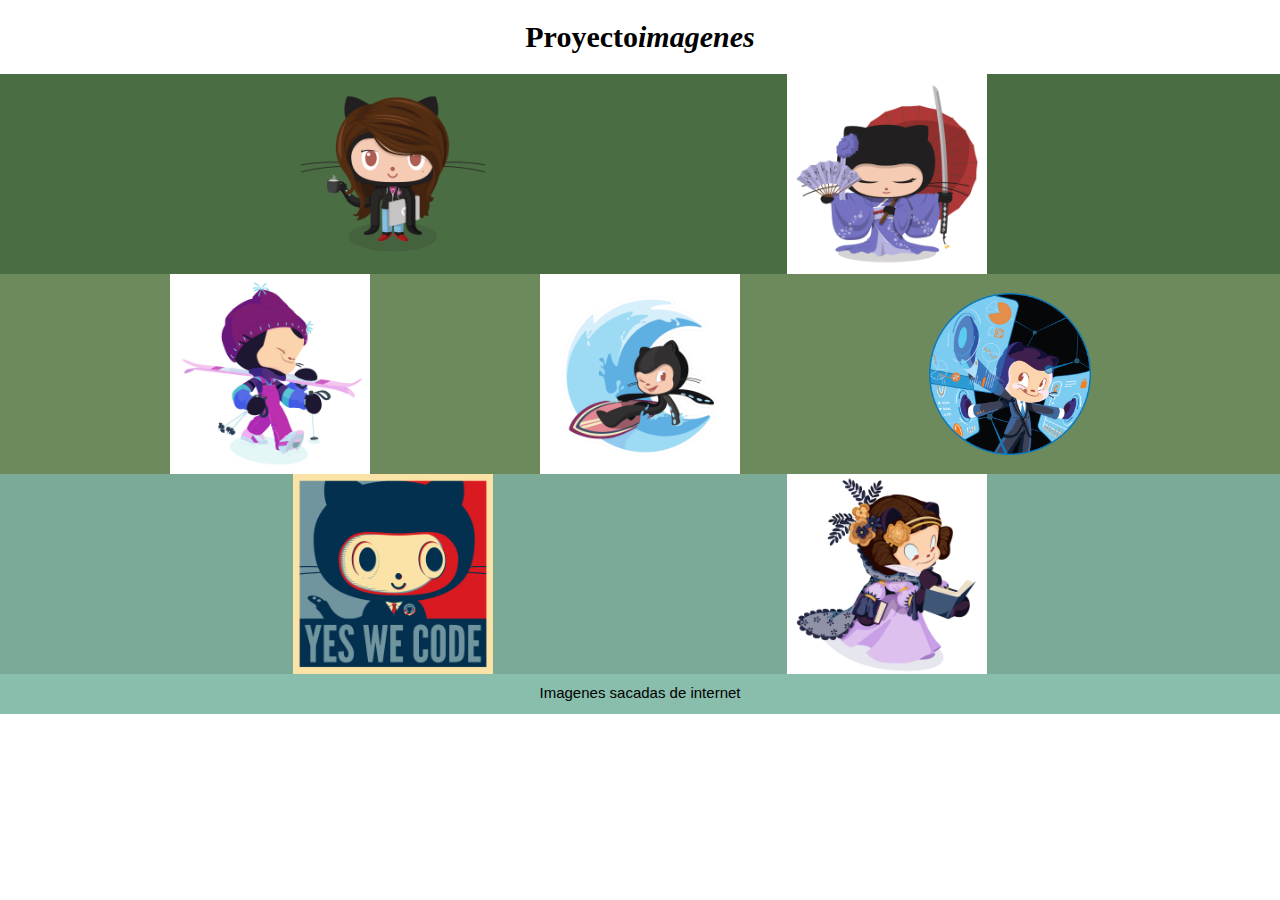
<file: HTML-CSS clases 1 semana/Tarea core flexbox/index.html>
<!DOCTYPE html>
<html lang="en">
<head>
    <meta charset="UTF-8">
    <meta name="viewport" content="width=device-width, initial-scale=1.0">
    <title>Web y fotos</title>
    <link rel="stylesheet" type="text/css" href="style.css"/>
</head>
    <body>
        <h1>
        Proyecto <span class="diferente">imagenes</span>
        </h1>
        <div class="primero">
            <img src="./../Tarea core flexbox/imagenes/Gato mujer codificadora.png" alt="imagenes">
            <img src="./../Tarea core flexbox/imagenes/Gato kimono.png" alt="imagenes"> 
        </div>
        <div class="segundo">
            <img src="./../Tarea core flexbox/imagenes/Gato nieve.jpg" alt="imagenes">
            <img src="./../Tarea core flexbox/imagenes/Gato surf.png" alt="imagenes">
            <img src="./../Tarea core flexbox/imagenes/Gato tech.png" alt="imagenes">
        </div>
            <div class="tercero">
            <img src="./../Tarea core flexbox/imagenes/Gato we code.jpg" alt="imagenes">
            <img src="./../Tarea core flexbox/imagenes/Mona princesa.jpg" alt="imagenes">
         </div>
    <footer>
        Imagenes sacadas de internet
    </footer>
    </body>
</html>
</file>
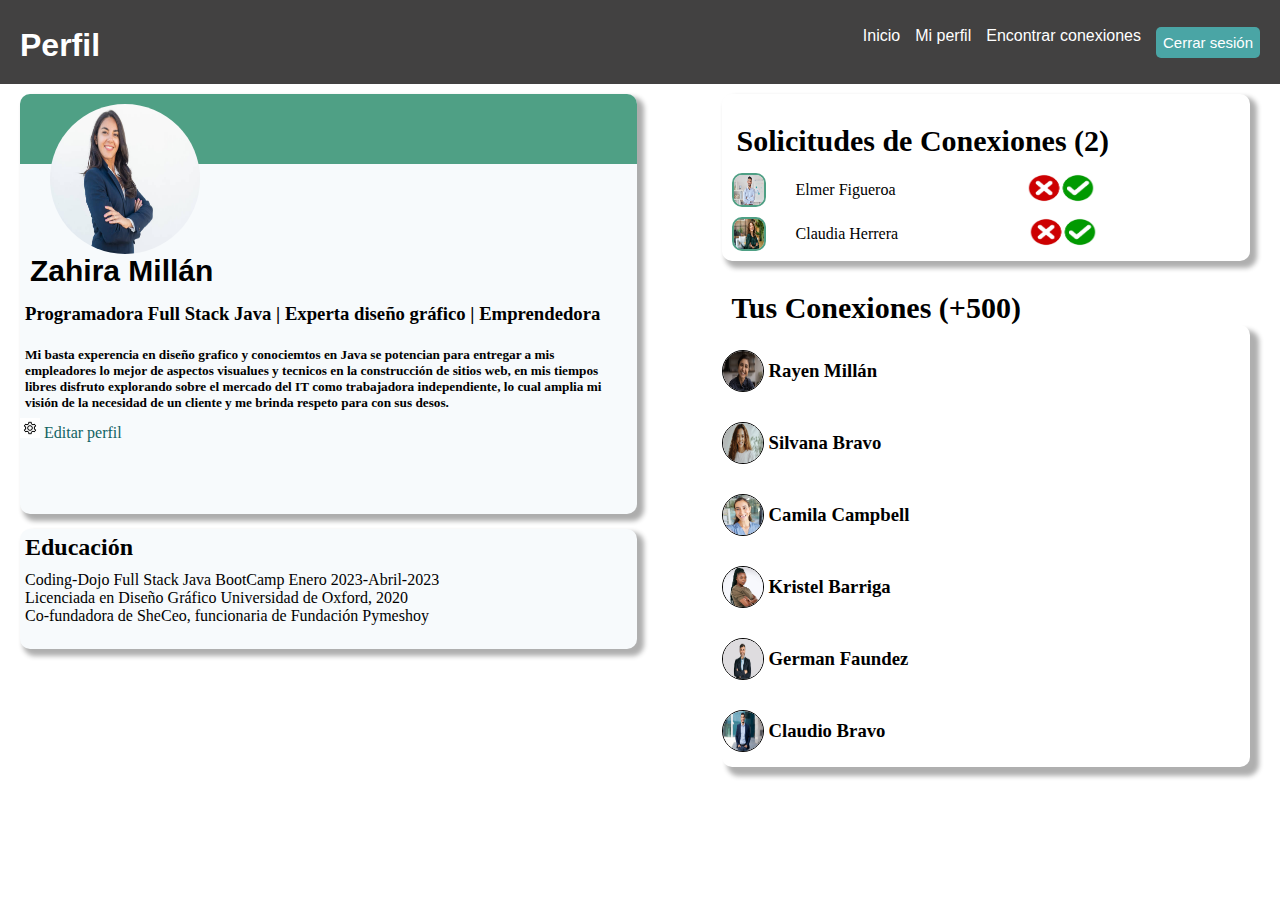
<file: HTML.CSS clases 2 semana/Tarea perfil/index.html>
<!DOCTYPE html>
<html lang="en">

  <head>
    <meta charset="UTF-8">
    <meta name="viewport" content="width=device-width, initial-scale=1.0">
    <title>Página de perfil</title>
    <link rel="stylesheet" type="text/css" href="style.css" />
  </head>

  <body>
    <nav>
      <h1 class="izquierda">Perfil</h1>
      <div class="derecha">
        <a> Inicio</a>
        <a>Mi perfil</a>
        <a>Encontrar conexiones</a>
        <button class="especial">Cerrar sesión</button>
      </div>
    </nav>
    <div class="main">
      <div class="primeracolumna">
            <div class="containeruno">
              <div class="barrita">
                <img src="./img/PerfilOficial.jpg" alt="Perfil Principal" class="fotoprincipal">
              </div>
              <h1>
                Zahira Millán
              </h1>
              <h3>
                Programadora Full Stack Java | Experta diseño gráfico | Emprendedora
              </h3>
              <h5>
                Mi basta experencia en diseño grafico y conociemtos en Java se potencian para entregar a mis empleadores lo
                mejor de aspectos visualues y tecnicos en la construcción de sitios web,
                en mis tiempos libres disfruto explorando sobre el mercado del IT como trabajadora independiente,
                lo cual amplia mi visión de la necesidad de un cliente y me brinda respeto para con sus desos.
              </h5>
              <p class="configuracióntexto">
              <img src="./img/Settings.jpg" alt="Configuración" class="tuerca">
              <a>Editar perfil</a>
              </p>
            </div> 
        <div>
            <div class="containerdos">
              <h2>Educación</h2>
              <p>Coding-Dojo Full Stack Java BootCamp Enero 2023-Abril-2023</p>
              <p>Licenciada en Diseño Gráfico Universidad de Oxford, 2020</p>
              <p>Co-fundadora de SheCeo, funcionaria de Fundación Pymeshoy</p>
            </div>
        </div> 
      </div>  
      <div class="segundacolumna">
        <div class="Solicitudes">
          <h1>
            Solicitudes de Conexiones (2)
          </h1>
          <div class="soli">
            <div class="lineuno">
            <img src="./img/Foto derecha 1.jpg" alt="perfil 1" class="fotoderecha">
            <span class="textito">Elmer Figueroa</span>
            <img src="./img/Check y No.jpg" class="check">
            </div>
            <div class="linedos">
            <img src="./img/Foto derecha 2.jpg" alt="perfil 2" class="fotoderecha">
            <span class="textito">Claudia Herrera</span>
            <img src="./img/Check y No.jpg" class="check">
            </div>
          </div>  
        </div>
        <div class="Conexiones">
        <h1>
          Tus Conexiones (+500)
        </h1>
        <div class="abajo">
          <ul>
            <li>
              <img src="./img/Foto derecha abajo 1.jpg" alt="Perfil abajo 1" class="fotito">
              <h3 class="Perfilesbajo">Rayen Millán</h3>
            </li>
            <li>
              <img src="./img/Foto derecha abajo 2.jpg" alt="Perfil abajo 2" class="fotito">
              <h3 class="Perfilesbajo">Silvana Bravo</h3>
            </li>
            <li>
              <img src="./img/Foto derecha abajo 3.jpg" alt="Perfil abajo 3" class="fotito">
              <h3 class="Perfilsabajo">Camila Campbell</h3>
            </li>
            <li>
              <img src="./img/Foto derecha abajo 4.jpg" alt="Perfil abajo 4" class="fotito">
              <h3 class="Perfilesabajo">Kristel Barriga</h3>
            </li>
            <li>
              <img src="./img/Foto derecha abajo 5.jpg" alt="Perfil abajo 5" class="fotito">
              <h3 class="Perfilesabajo">German Faundez</h3>
            </li>
            <li>
              <img src="./img/Foto derecha abajo 6.jpg" alt="Perfil abajo 6" class="fotito">
              <h3 class="Perfilesabajo">Claudio Bravo</h3>
            </li>
          </ul>
        </div>
      </div>
    </div>
  </div>
  </body>

</html>
</file>
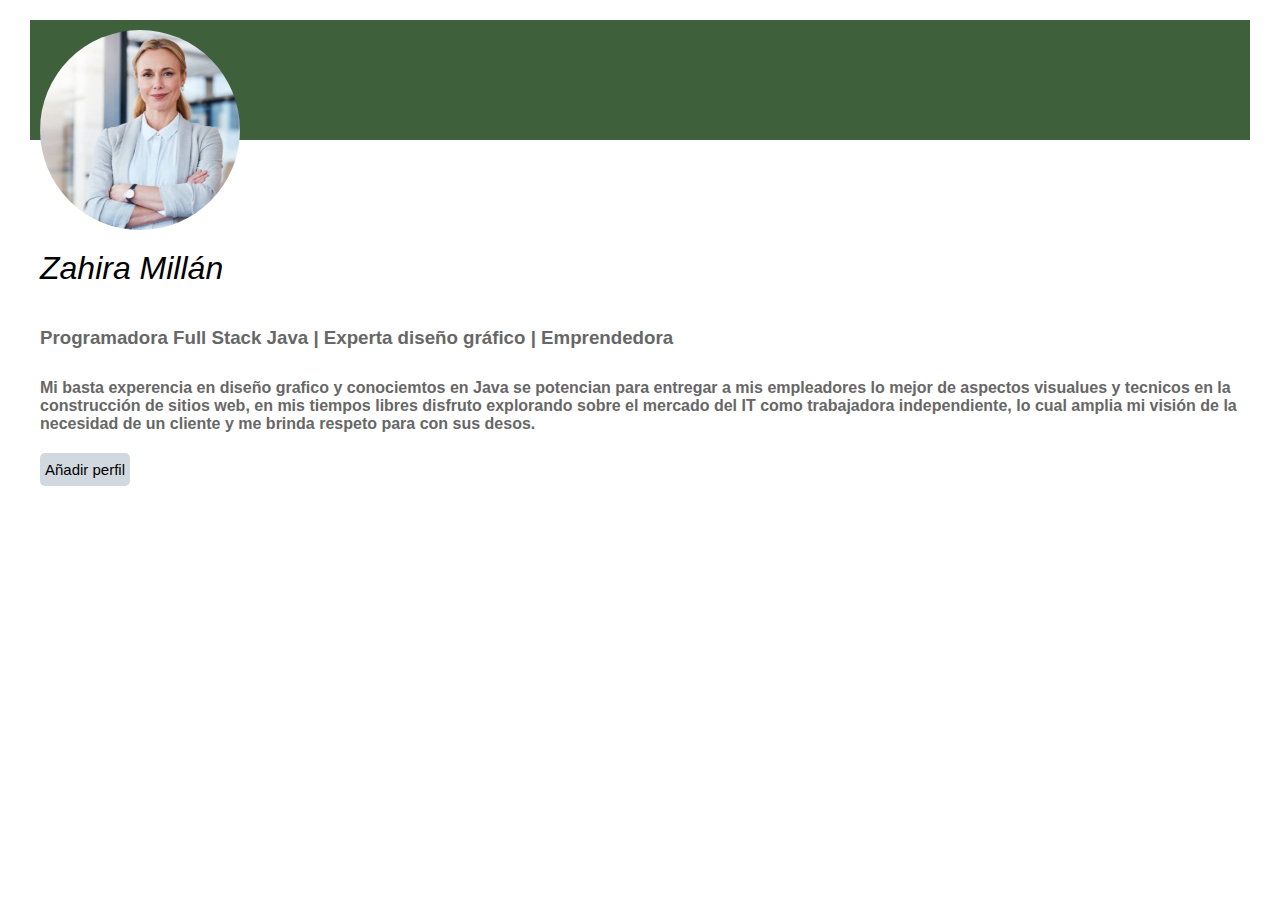
<file: HTML.CSS clases 2 semana/Tarea tarjeta css/index.html>
<!DOCTYPE html>
<html lang="en">
<head>
    <meta charset="UTF-8">
    <meta name="viewport" content="width=device-width, initial-scale=1.0">
    <title>Tarjeta de presentación</title>
    <link rel="stylesheet" type="text/css" href="style.css"/>
</head>
<body>
  <div class="barra">
    <img src="./../Tarea tarjeta css/Sin Título.png" alt="Foto perfil">
  </div> 
 <div>
    <h1>
      Zahira Millán
    </h1>
    <h3>
      Programadora Full Stack Java | Experta diseño gráfico | Emprendedora
    </h3>
    <h4>
      Mi basta experencia en diseño grafico y conociemtos en Java se potencian para entregar a mis empleadores lo mejor de aspectos visualues y tecnicos en la construcción de sitios web, 
      en mis tiempos libres disfruto explorando sobre el mercado del IT como trabajadora independiente,
       lo cual amplia mi visión de la necesidad de un cliente y me brinda respeto para con sus desos.
    </h4>
 </div>  

<div>
  <button> Añadir perfil</button>
</div>
    
</body>
</html>
</file>
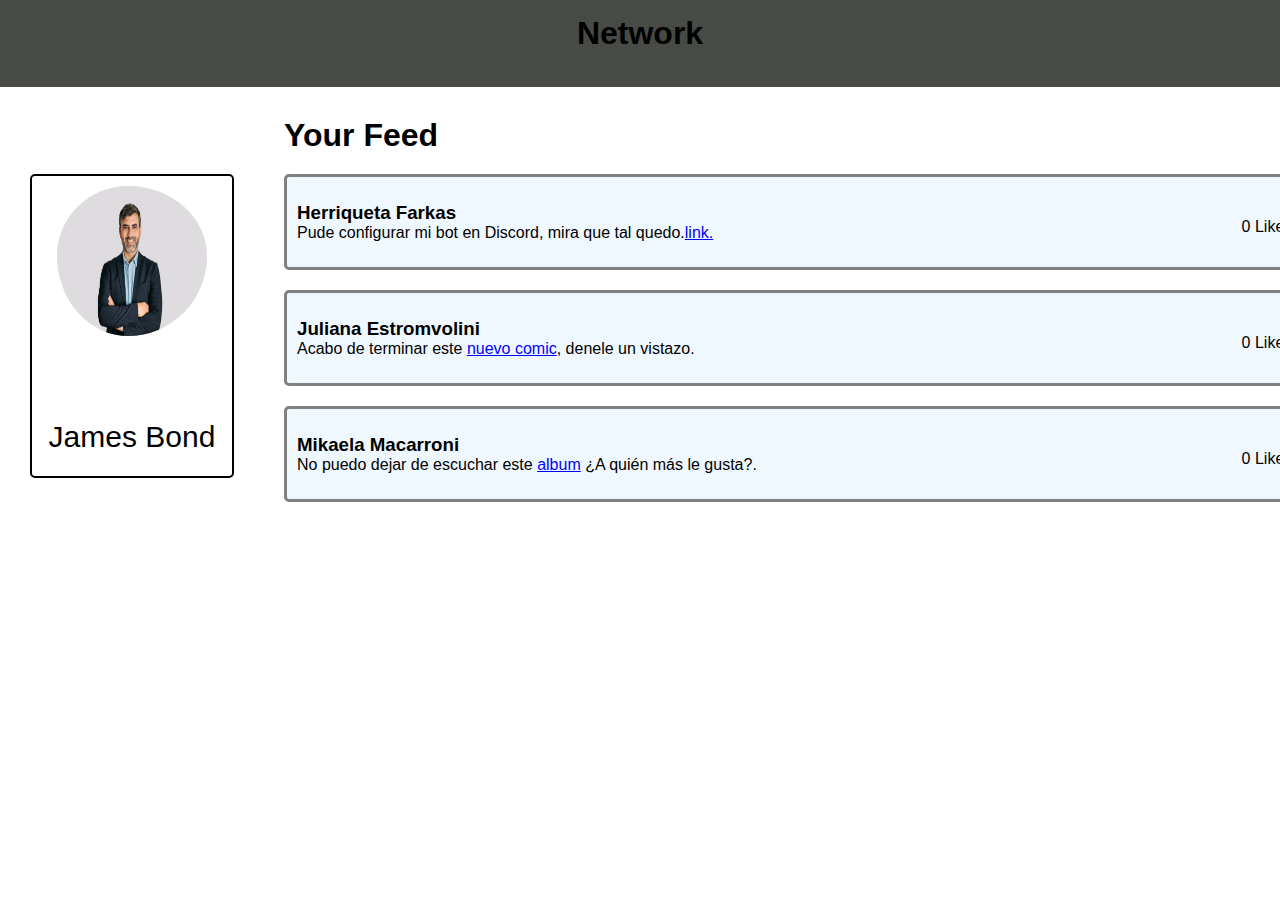
<file: JS clases 3 semana/Me gusta Core/index.html>
<!DOCTYPE html>
<html lang="en">
<head>
    <meta charset="UTF-8">
    <meta name="viewport" content="width=, initial-scale=1.0">
    <link rel="stylesheet" type="text/css" href="Estilo.css" />
    <script src="./index.js" defer></script>
    <title>Me Gusta</title>
</head>
<body>
    <nav>
        <h1 class="titulo">Network</h1>
    </nav>
    <main>
        <div class="contenedoruno">
            <div>
                <img src="Foto derecha abajo 5.jpg" alt="fotoperfilicono" class="perfilpic">
                <P class="nombrepersona">James Bond</P>
            </div>
        </div>
        <div class="contenedordos">
            <h1>Your Feed</h1>
            <div class="primero">
                <div class="izquierda">
                    <h3>Herriqueta Farkas</h3> 
                    <p>Pude configurar mi bot en Discord, mira que tal quedo.<span class="diferente">link.</span></p>
                </div>
                <div class="derecha">
                    <p><span class="like">0</span> Like(s)</p>
                    <button class="boton">Like</button>
                </div>
            </div>
            <div class="segundo">
                <div class="izquierda">
                    <h3>Juliana Estromvolini</h3>   
                    <p>Acabo de terminar este <span class="diferente">nuevo comic</span>, denele un vistazo.</p>
                </div>
                <div class="derecha">
                    <p><span class="like">0</span> Like(s)</p>
                    <button class="boton">Like</button>
                </div>
            </div>
            <div class="tercero">
                <div class="izquierda">
                    <h3>Mikaela Macarroni</h3>
                    <p>No puedo dejar de escuchar este <span class="diferente">album</span> ¿A quién más le gusta?.</p>
                </div>
                <div class="derecha">
                    <p><span class="like">0</span> Like(s)</p>
                    <button class="boton">Like</button>
                </div>
            </div>

        </div>
        </main>
    </main>
</body>
</html>
</file>
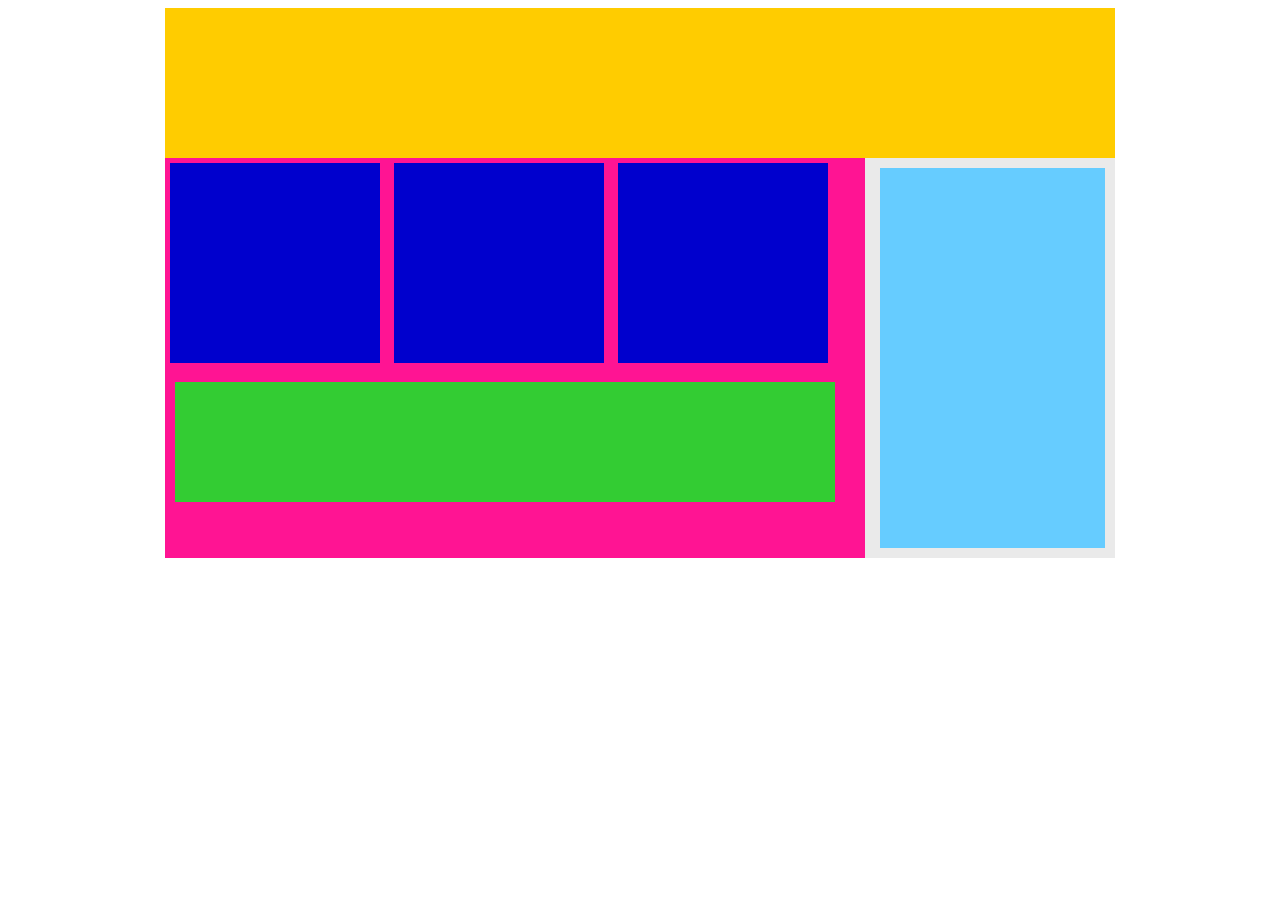
<file: HTML-CSS clases 1 semana/Tarea Core css/Cajas.html>
<!DOCTYPE html>
<html lang="en">
    <head>
        <meta charset="UTF-8" />
        <meta name="viewport" content="width=device-width, initial-scale=1.0" />
        <title>Posición de práctica</title>
        <link rel="stylesheet" type="text/css" href="Estilo.css"/>
    </head>
    <body>
        <div class="container">
            <div class="top-nav"></div>
            <div class="main">
                <div class="sub-content"></div>
                <div class="sub-content"></div>
                <div class="sub-content"></div>
                <div id="advertisement"></div>
            </div>
            <div class="side-nav"></div>
        </div>
    </body>
</html>
</file>
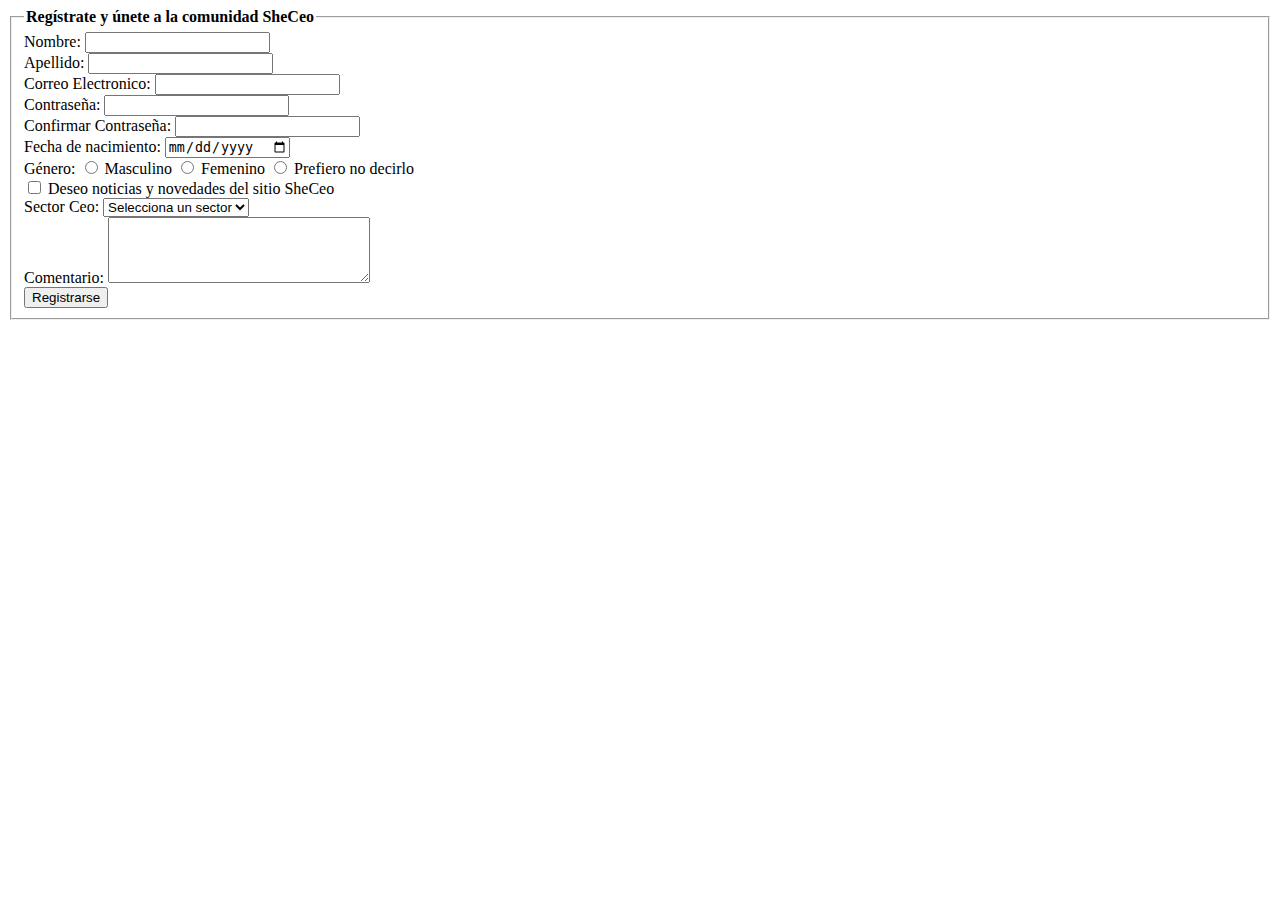
<file: HTML-CSS clases 1 semana/Tarea formulario html/Formulario.html>
<!DOCTYPE html>
<html lang="en">
<head>
    <meta charset="UTF-8">
    <meta name="viewport" content="width=device-width, initial-scale=1.0">
    <title>Formulario de Rregistro</title>
</head>
<body>
    <fieldset>
        
        <legend><strong>Regístrate y únete a la comunidad SheCeo</strong></legend>
        <div>
        <label for="Nombre">Nombre:</label>
        <input type="text" id="Nombre:">
        </div>

        <div>
            <label for="Apellido">Apellido:</label>
            <input type="text" id="Apellido">
        </div>

        <div>
            <label for="Correo Electronico">Correo Electronico:</label>
            <input type="text" id="Correo Electronico">
        </div>

        <div>
            <label for="Contraseña:">Contraseña:</label>
            <input type="password" id="Contraseña:">
        </div>

        <div>
            <label for="Confirma Contraseña:">Confirmar Contraseña:</label>
            <input type="password" id="Confirmar Contraseña:">
        </div>
        <div>
            <label for="fecha_nacimiento">Fecha de nacimiento: </label>
            <input type="date" id="fecha_nacimiento" name="fecha_nacimiento" />
        </div>

        <div>
            <label>Género:</label>
            <input type="radio" id="Masculino">
            <label for="Masculino">Masculino</label>
            <input type="radio" id="Femenino">
            <label for="Femenino">Femenino</label>
            <input type="radio" id="Prefiero no decirlo">
            <label for="Prefiero no decirlo">Prefiero no decirlo</label>
        </div>

        <div>
            <input type="checkbox" id="Si quiero" name="Si quiero" />
            <label for="Si quiero">Deseo noticias y novedades del sitio SheCeo</label>
        </div>

        <div>
            <label for="sector"> Sector Ceo: </label>
            <select id="sector">
                <option value="-1"> Selecciona un sector </option>
                <option value="CH"> Marketing </option>
                <option value="PE"> Finanzas </option>
                <option value="MX"> R.R.H.H </option>
                <option value="CR"> Logística </option>
            </select>
        </div>

        <div>
            <label for="comentario">Comentario: </label>
            <textarea id="comentario" name="comentario" rows="4" cols="30"></textarea>
        </div>
        <input type="submit" value="Registrarse" />
       
    </fieldset>
    
</body>
</html>
</file>
<file: HTML-CSS clases 1 semana/Tarea core flexbox/style.css>
body{
    margin:0;
    background-color: white;
}
.diferente{
    font-style: italic;
}
h1{
    font-family: 'Times New Roman', Times, serif;
    background-color: white;
    color: black;
    font-size: 30px;
    display: flex;
    flex-direction: row;
    justify-content: center;
}

img{
    width: 200px;
    height: 200px;
}

.primero{
    background-color: rgb(75, 109, 68);
    display: flex;
    justify-content: space-evenly;
    padding-bottom: 0; 
    
}

.segundo{
    background-color: rgb(109, 138, 93);
    display: flex;
    justify-content: space-evenly;
    padding-bottom: 0;
}

.tercero{
    background-color: rgb(123, 170, 150);
    display: flex;
    justify-content: space-evenly;
    padding-bottom: 0;
}

footer{
    background-color: rgb(137, 190, 173);
    border: 5px black;
    font-family: 'Trebuchet MS', 'Lucida Sans Unicode', 'Lucida Grande', 'Lucida Sans', Arial, sans-serif;
    display: flex;
    justify-content: center;
    height: 30px;
    padding-top: 10px;
    font-size: 15px;
}
</file>
<file: HTML.CSS clases 2 semana/Tarea perfil/style.css>
*{
    margin: 0;
    padding: 0;
    list-style-type: none;
}
nav{
    font-family: Verdana, Geneva, Tahoma, sans-serif;
    background-color: #424141;
    color: rgb(255, 255, 255);
    display: flex;
    justify-content: space-between;
    align-items: center;
    padding: 20px 10px;
}
.main{
    display: flex;
    flex-direction:row;
    margin: 10px;
    padding-right: 20px;
}
.barrita{
    background-color: rgb(79, 160, 133);
    height: 70px;
    border-radius: 10px 10px 0 0;
}
.containeruno {
    background-color: rgb(247, 250, 252);
    border-radius: 10px;
    box-shadow: 5px 5px 5px 2px rgb(173, 173, 173);
    height: 420px;
}
.containerdos{
    background-color: rgb(247, 250, 252);
    border-radius: 10px;
    box-shadow: 5px 5px 5px 2px rgb(175, 175, 175);
    margin-top: 15px;
}
.primeracolumna{
    display: flex;
    flex-direction: column;
    width:70%;
    margin-right: 40px;
    margin-left: 10px;
}
.segundacolumna{
    display: flex;
    flex-direction: column;
    width: 60%;
    justify-content: flex-start;
    padding-left: 30px;
    margin-left: 15px;
}
.cuerpo{
    font-family: Verdana, Geneva, Tahoma, sans-serif;
    font-size: 10px;
    display: flex;
    border-radius: 15px;
    border-color: rgb(112, 107, 100);
    align-items: flex-start;
    width: 400px;
    height: 50px
    
}
.izquierda{
    text-decoration: none;
    padding-top: 7px;
    display: flex;
    
}
.derecha{
    text-decoration: none;
    margin: 0 10px;
    display: flex;
    gap: 15px;
}
.Editar Perfil{
    size: 7px;
}
.containeruno h1{
    font-family: Verdana, Geneva, Tahoma, sans-serif;
    font-size: 30px ;
    color: black;
    padding-top: 90px;
    
}
.containerdos{
    height: 110px;
    padding-bottom: 10px;
    padding-left: 5px;
}
.segundacolumna h1{
    font-size: 30px;
}
h3{
    padding: 15px 15px 15px 5px;
}
h5{
    padding: 7px 15px 7px 5px;
}
h2{
    padding-bottom: 10px;
    padding-top: 5px;
}
.a{
    display: flex;
    justify-content: start;
    align-content: center;

}
.especial{
    font-size: 15px;
    color: white;
    background-color: rgb(74, 165, 165);
    padding: 7px;
    border-radius: 5px;
    border: 0;
}


.Solicitudes{
    border-radius: 10px;
    width: auto;
    height: auto;
    border-color: rgb(61, 117, 190);
    display: flex;
    flex-direction: column;
    margin-bottom: 20px;
    box-shadow: 5px 5px 5px 2px rgb(175, 175, 175);
    padding-left: 5px;
    padding-top: 20px;
}
.soli{
    display: flex;
    flex-direction: column;
    padding-left: 5px;
}
.lineuno{
    display: flex;
    flex-direction: row;
    margin-bottom: 10px;
    margin-top: 15px;
    gap: 30px;
}
.linedos{
    display: flex;
    flex-direction: row;
    margin-bottom: 10px;
    gap: 30px;
}
.check{
    padding-left: 100px;
}
.textito{
    display: flex;
    align-items: center;
}
.fotoderecha{
    width: 30px;
    height: 30px;
    border-radius: 10px;
    border: 2px solid  rgb(79, 160, 133);
}
.acceso{
    border-radius: none;
    width: 60px;
    height: 40px;
}

.fotoprincipal{
    border-radius: 100%;
    position: relative;
    z-index: 10;
    width: 150px;
    height: 150px;
    margin-left: 30px;
    margin-top: 10px
}
li{
    list-style: none;
    display: flex;
    flex-direction: row;
    align-items: center;
    padding-top: 10px;
    padding-bottom: 10px;
}
.abajo{
    box-shadow: 7px 7px 5px 2px rgb(175, 175, 175);
    border-radius: 10px;
    padding-top: 10px;
    display: flex;
    flex-direction: row;
    align-items: center;
}
h1{
    padding-top: 10px;
    padding-left: 10px;
}
.fotito{
    border-radius: 50%;
    width: 40px;
    height: 40px;
    position: relative;
    z-index: 10;
    border: 1px black solid;
}
.check{
    border-radius: none;
    border-bottom: none;
    width: 70px;
    height: 30px;
}

.configuracióntexto{
    color: rgb(17, 99, 99);
}
.tuerca{
    width: 20px;
    height: 20px;
}
</file>
<file: HTML.CSS clases 2 semana/Tarea tarjeta css/style.css>
*{
    margin: 10px 10px 10px 10px;
    
}
body{
    border-radius: 5px;
    border-color: rgb(207, 207, 207);
}
img{
    width: 200px;
    height: 200px;
    border-radius: 50%;
}

.barra{
    background-color: rgb(62, 97, 59);
    position: relative;
    height: 120px;
}
.barra img{
    position: absolute;
    z-index: 10;
}
h1{
    font-family: 'Franklin Gothic Medium', 'Arial Narrow', Arial, sans-serif;
    padding-top: 100px;
    font-style: italic;
    font-weight: 50;
    padding-bottom: 30px;

}
 h3{
    font-family: 'Franklin Gothic Medium', 'Arial Narrow', Arial, sans-serif;
    padding-bottom: 20px;
    color: rgb(104, 103, 103);
 }

 h4{
    font-family: 'Franklin Gothic Medium', 'Arial Narrow', Arial, sans-serif;
    color: rgb(104, 103, 103);
 }
 button{
    font-family: Verdana, Geneva, Tahoma, sans-serif;
    font-size: 15px;
    background-color: rgb(210, 216, 223);
    border-radius: 5px;
    border: 0;
    padding: 8px 5px;
 }
</file>
<file: JS clases 3 semana/Me gusta Core/Estilo.css>
*{
    margin: 0;
    font-family: Arial, Helvetica, sans-serif;
}
main{
    display: flex;
    flex-direction: row;
    margin-top: 30px;
}
nav{
    background-color: rgb(72, 75, 69);
    padding: 15px;
    display: flex;
    justify-content: center;
}

.contenedoruno{
    border: 2px solid black;
    height: 300px;
    width: 200px;
    margin-left: 30px;
    border-radius: 5px;
    display: flex;
    flex-direction: column;
    align-items: center;
    margin-top: 57px;
}
.nombrepersona{
    font-size: 30px;
    display: flex;
    align-items: center;
    padding-top: 80px;
}
.perfilpic{
    width:150px;
    height: 150px;
    border-radius: 100%;
    padding-top: 10px;
    padding-left: 8px;
}

.contenedordos{
    margin-left: 50px;
}
h1{
    padding-bottom: 20px;
}

.primero, .segundo, .tercero{
    border: 3px solid grey;
    border-radius: 5px;
    background-color: rgb(255, 255, 255);
    width: 175%;
    margin-bottom: 20px;
    padding: 10px;
    display: flex;
    flex-direction: row;
    background-color: aliceblue;
    justify-content: space-between;
}
.izquierda{
    gap: 20px;
    padding-top: 15px;
    padding-bottom: 15px;
}
.derecha{
    justify-content: flex-start;
    padding-top: 10px;
}
.diferente{
    color: blue;
    text-decoration: underline;
}
.primero .derecha, .segundo .derecha, .tercero .derecha{
    display: flex;
    align-items: center;

}

.boton{
    background-color: rgb(238, 241, 11);
    border-radius: 2px;
    padding: 8px 15px;
    border: none;
    margin-left: 10px;
    
}
</file>
<file: HTML-CSS clases 1 semana/Tarea Core css/Estilo.css>
.container {
    width: 950px;
    background-color: #eaeaea;
    margin: 0 auto;
}

.top-nav {
    height: 150px;
    background-color: #ffcc00;
}

.side-nav {
    height: 380px;
    width: 225px;
    background-color: #66ccff;
    margin: 10px;
    float: inline-end;
}

.main {
    height: 400px;
    width: 700px;
    background-color:deeppink;
    display: inline-block;
}

.sub-content {
    height: 200px;
    width: 210px;
    background-color:mediumblue;
    margin: 5px;
    display: inline-block;
}

#advertisement {
    height: 120px;
    width: 660px;
    background-color: #33cc33;
    margin: 10px;
}
</file>
